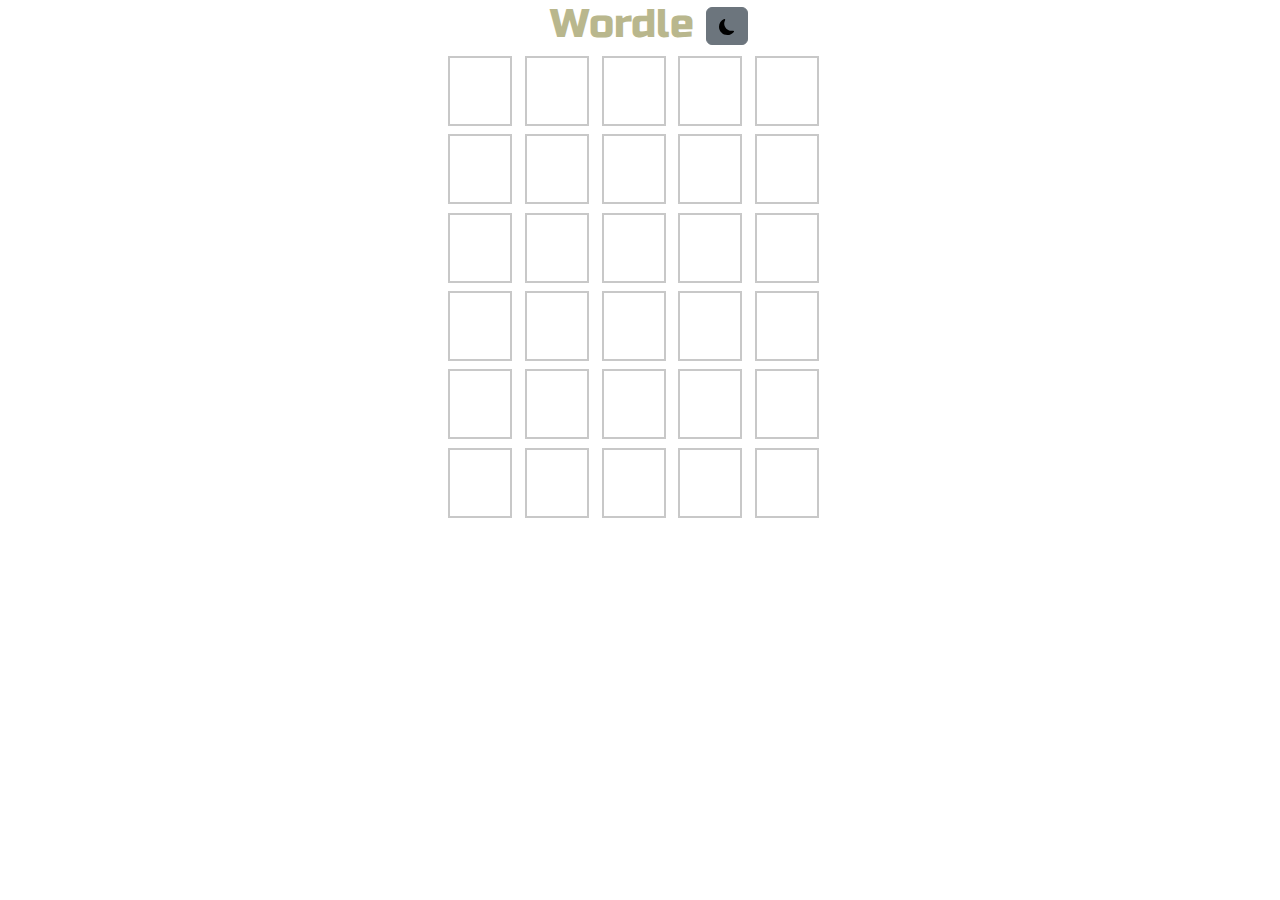
<file: index.html>
<!DOCTYPE html>
<html lang="en">
<head>
    <meta charset="UTF-8">
    <meta name="viewport" content="width=device-width, initial-scale=1.0">
    <title>Document</title>
    <link rel="preconnect" href="https://fonts.googleapis.com">
    <link rel="preconnect" href="https://fonts.gstatic.com" crossorigin>
    <link href="https://fonts.googleapis.com/css2?family=Russo+One&display=swap" rel="stylesheet">
    <link href="https://cdn.jsdelivr.net/npm/bootstrap@5.3.3/dist/css/bootstrap.min.css" rel="stylesheet" integrity="sha384-QWTKZyjpPEjISv5WaRU9OFeRpok6YctnYmDr5pNlyT2bRjXh0JMhjY6hW+ALEwIH" crossorigin="anonymous">
    <link rel="stylesheet" href="style.css">
</head>
<body>
<div class="main">
    <header>
        <h1 class="header-text">Wordle <button type="button" id="theme-btn" class="btn btn-secondary"><img src="img/moon-fill.svg"  tabindex="-1" alt=""></button></h1>

    </header>

    <div class="board">
        <div class="row">
            <div id="test" class="tile"></div>
            <div class="tile"></div>
            <div class="tile"></div>
            <div class="tile"></div>
            <div data-last="true" class="tile"></div>
        </div>
        <div class="row">
            <div class="tile"></div>
            <div class="tile"></div>
            <div class="tile"></div>
            <div class="tile"></div>
            <div data-last="true" class="tile"></div>
        </div>
        <div class="row">
            <div class="tile"></div>
            <div class="tile"></div>
            <div class="tile"></div>
            <div class="tile"></div>
            <div data-last="true" class="tile"></div>
        </div>
        <div class="row">
            <div class="tile"></div>
            <div class="tile"></div>
            <div class="tile"></div>
            <div class="tile"></div>
            <div data-last="true" class="tile"></div>
        </div>
        <div class="row">
            <div class="tile"></div>
            <div class="tile"></div>
            <div class="tile"></div>
            <div class="tile"></div>
            <div data-last="true" class="tile"></div>
        </div>
        <div class="row">
            <div class="tile"></div>
            <div class="tile"></div>
            <div class="tile"></div>
            <div class="tile"></div>
            <div data-last="true" class="tile"></div>
        </div>
    </div>
</div>
<!-- Modal -->
<div class="modal fade" id="myModal" tabindex="-1" aria-labelledby="exampleModalLabel" aria-hidden="true">
    <div class="modal-dialog">
      <div class="modal-content" id="mdw1">
        <div class="modal-header">
          <h1 class="modal-title fs-5" id="exampleModalLabel">Modal title</h1>
          <button type="button" class="btn-close" data-bs-dismiss="modal" aria-label="Close"></button>
        </div>
        <div class="modal-body">
            <p style="font-size: 20px;" id="wrd"></p>
        </div>
        <div class="modal-footer">
          <button type="button" class="btn btn-danger" data-bs-dismiss="modal">Закрыть</button>
        </div>
      </div>
    </div>
  </div>

    <script type="module" src="script.js"></script>
    <script src="https://cdn.jsdelivr.net/npm/bootstrap@5.3.3/dist/js/bootstrap.bundle.min.js" integrity="sha384-YvpcrYf0tY3lHB60NNkmXc5s9fDVZLESaAA55NDzOxhy9GkcIdslK1eN7N6jIeHz" crossorigin="anonymous"></script>
</body>
</html>
</file>
<file: style.css>
* {
    padding: 0;
    font-family: "Russo One", sans-serif;
    font-weight: 400;
    font-style: normal;
    margin: 0;
    box-sizing: border-box; 
}
body {
    transition-duration: 100ms;
}
.main {
    width: 360px;
    height: 100%; 
    margin: auto;
}


.board {
    display: grid;
    gap: 0px;
    width: 360px;
    height: 470px;
}

.header-text {
    color: #b9b78d;
    margin-left: 25%;
}


.row {
    width: auto;
    display: grid;
    padding: 0px;
    grid-template-columns: repeat(5, 1fr);
    gap: 0px;
    justify-content: center;
}

.tile-light {
    padding-top: 10px;
    text-align: center;
    color: #000;
    border: 2px solid rgb(200, 200, 200);
    background-color: white;
    display: grid;
    height: 70px;
    width: 64px;
    font-size: 2.25rem;
}

.tile {
    padding-top: 10px;
    text-align: center;
    color: #000;
    border: 2px solid rgb(200, 200, 200);
    background-color: white;
    display: grid;
    height: 70px;
    width: 64px;
    font-size: 2.25rem;
    transition-duration: 100ms;
}

.dark {
    background: #1D1E22;
    color: #eee;
}

.changeTheme {
    background: #1D1E22;
    color: #eee;
  }
</file>
